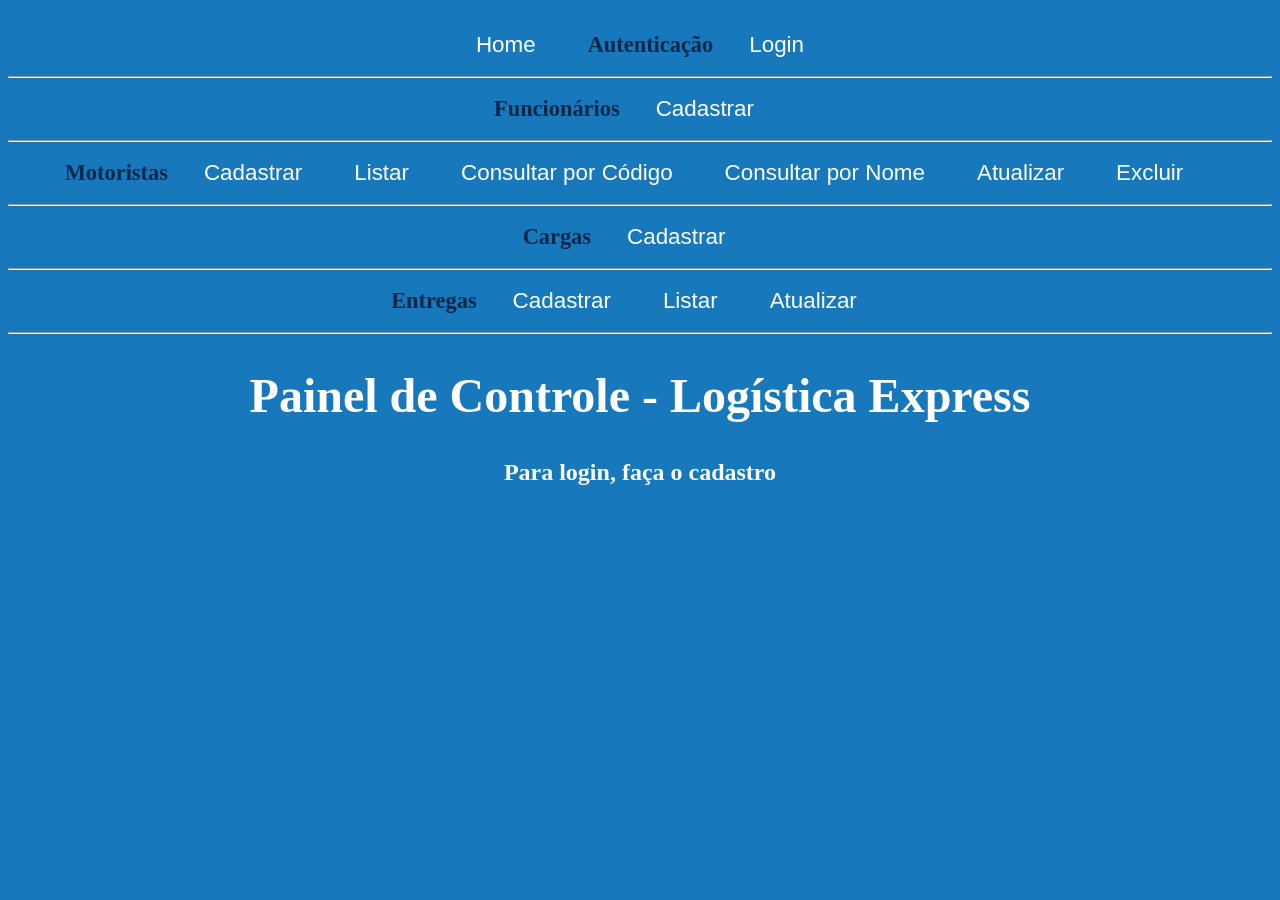
<file: frontend/index.html>
<!DOCTYPE html>
<html lang="pt-BR">
<head>
    <meta charset="UTF-8">
    <meta name="viewport" content="width=device-width, initial-scale=1.0">
    <link rel="stylesheet" href="./css/style.css">
    <link rel="stylesheet" href="./css/style_cad.css">
    <script src="./js/index.js" defer></script>
    <title>Sistema de Logística - Rastreamento de Encomendas</title>
</head>
<body>
    <header>
        <nav>
            <a href="./index.html">Home</a>&emsp;&emsp;

            <span class="titulo_menu">Autenticação</span>&emsp;
            <span id="verificar_log"></span>
            <br><br><hr><br>

            <span class="titulo_menu">Funcionários</span>&emsp;
            <a href="./html/funcionario_cadastrar.html">Cadastrar</a>&emsp;
            <br><br><hr><br>

            <span class="titulo_menu">Motoristas</span>&emsp;
            <a href="./html/motorista_cadastrar.html">Cadastrar</a>&emsp;
            <a href="./html/motorista_listar.html">Listar</a>&emsp;
            <a href="./html/motorista_consultar_codigo.html">Consultar por Código</a>&emsp;
            <a href="./html/motorista_consultar_nome.html">Consultar por Nome</a>&emsp;
            <a href="./html/motorista_atualizar.html">Atualizar</a>&emsp;
            <a href="./html/motorista_apagar.html">Excluir</a>&emsp;
            <br><br><hr><br>

            <span class="titulo_menu">Cargas</span>&emsp;
            <a href="./html/carga_cadastrar.html">Cadastrar</a>&emsp;
            <br><br><hr><br>

            <span class="titulo_menu">Entregas</span>&emsp;
            <a href="./html/entrega_cadastrar.html">Cadastrar</a>&emsp;
            <a href="./html/entrega_listar.html">Listar</a>&emsp;
            <a href="./html/entrega_atualizar.html">Atualizar</a>&emsp;
            <br><br><hr><br>
        </nav>
    </header>
    <main>
        <h1>Painel de Controle - Logística Express</h1>
        <br><br>
        <h2>Para login, faça o cadastro</h2><br>

    </main>
</body>
</html>
</file>
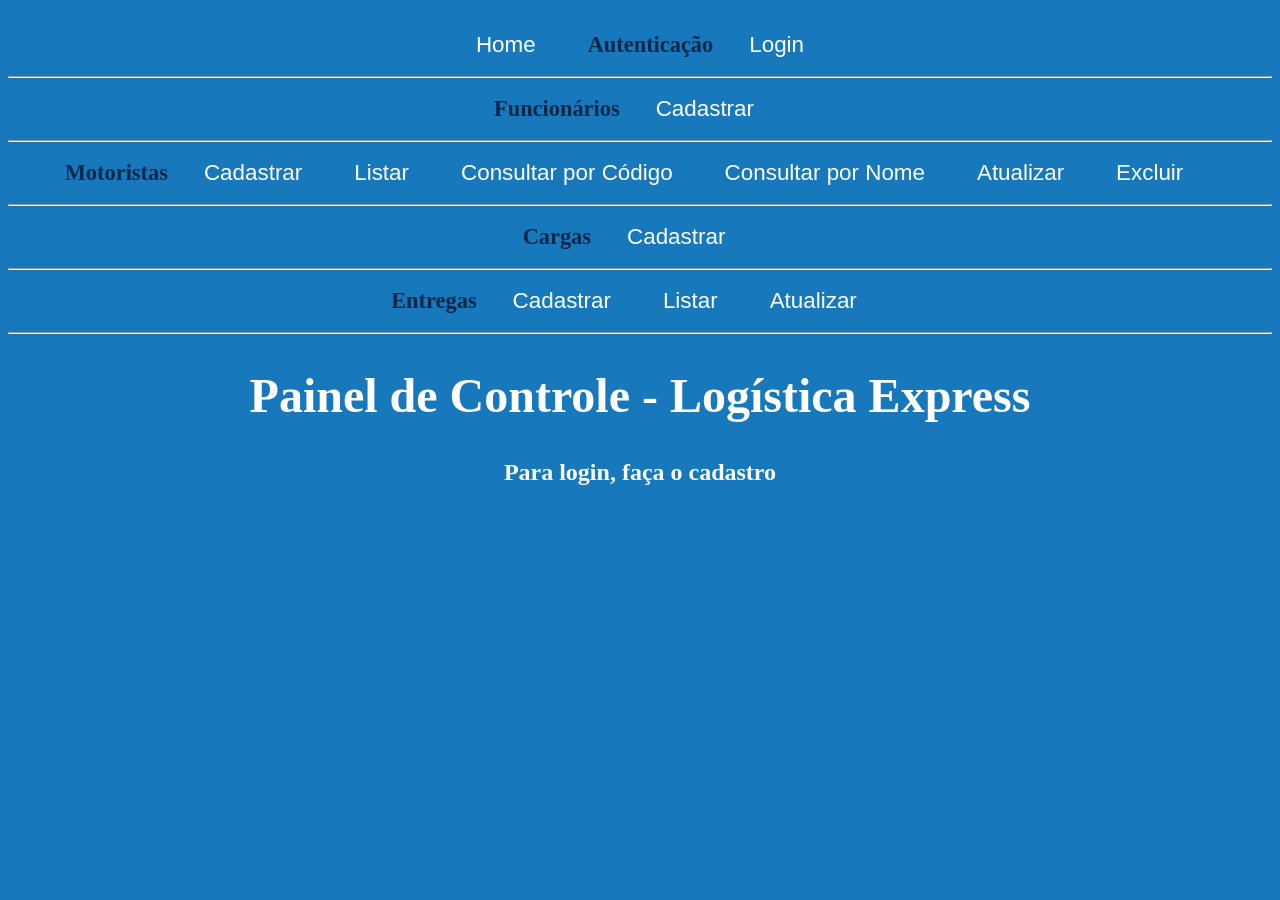
<file: frontend/html/carga_cadastrar.html>
<!DOCTYPE html>
<html lang="pt-BR">
<head>
    <meta charset="UTF-8">
    <meta name="viewport" content="width=device-width, initial-scale=1.0">
    <link rel="stylesheet" href="../css/style.css">
    <link rel="stylesheet" href="../css/style_cad.css">
    <script src="../js/carga_cadastrar.js" defer></script>
    <title>Cadastro de Carga</title>
</head>
<body>
    <header>
        <nav><a href="../index.html">Home</a></nav>
        <br><hr><br>
    </header>
    <main>
        <h1>Cadastrar Carga</h1>
        <form>
            <label for="descricao">Descrição</label><br>
            <input type="text" id="descricao" required><br><br>
            <label for="peso">Peso (kg)</label><br>
            <input type="number" id="peso" step="any" required><br><br>
            <label for="volume">Volume (m³)</label><br>
            <input type="number" id="volume" step="any" required><br><br>
            <label for="codRastreio">Código de Rastreio (numérico)</label><br>
            <input type="number" id="codRastreio" required><br><br>
            <label for="idMotorista">Código do Motorista</label><br>
            <input type="number" id="idMotorista" required><br><br>
            <button id="btn_cadastrar">Cadastrar</button>
        </form>
        <div id="resposta" class="resposta"></div>
    </main>
</body>
</html>
</file>
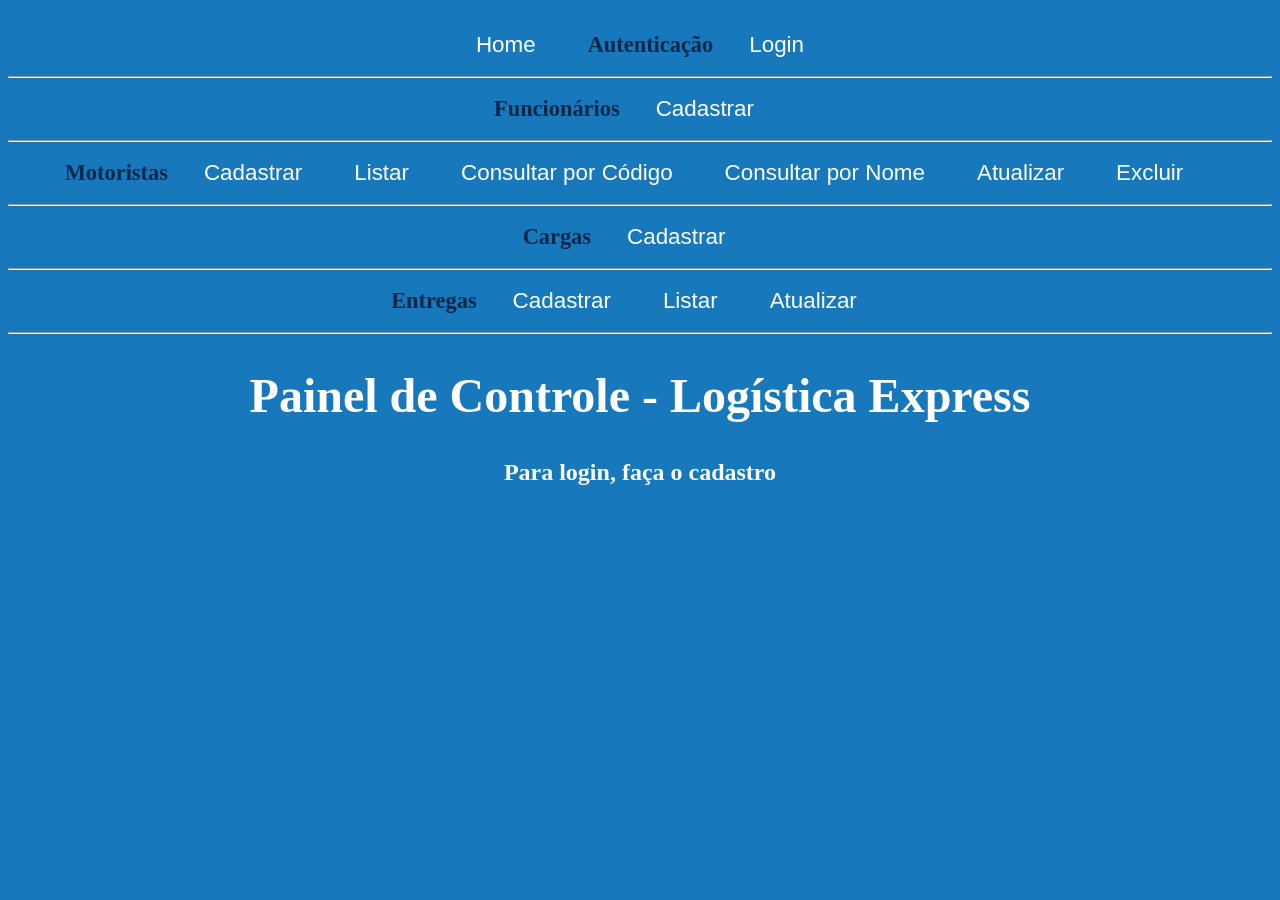
<file: frontend/html/entrega_atualizar.html>
<!DOCTYPE html>
<html lang="pt-BR">
<head>
    <meta charset="UTF-8">
    <meta name="viewport" content="width=device-width, initial-scale=1.0">
    <link rel="stylesheet" href="../css/style.css">
    <link rel="stylesheet" href="../css/style_cad.css">
    <script src="../js/entrega_atualizar.js" defer></script>
    <title>Atualizar Entrega</title>
</head>
<body>
    <header>
        <nav><a href="../index.html">Home</a></nav>
        <br><hr><br>
    </header>
    <main>
        <h1>Atualizar Entrega</h1>
        <form>
            <label for="id">Código da Entrega</label><br>
            <input type="number" id="id" required><br><br>
            <label for="cidade">Cidade Destino</label><br>
            <input type="text" id="cidade"><br><br>
            <label for="status">Status</label><br>
            <select id="status">
                <option value="">Não alterar</option>
                <option value="TRANSITO">TRANSITO</option>
                <option value="ENTREGUE">ENTREGUE</option>
            </select><br><br>
            <label for="data">Data</label><br>
            <input type="date" id="data"><br><br>
            <label for="hora">Hora</label><br>
            <input type="time" id="hora"><br><br>
            <label for="idCarga">Código da Carga</label><br>
            <input type="number" id="idCarga"><br><br>
            <button id="btn_atualizar">Atualizar</button>
        </form>
        <div id="resposta" class="resposta"></div>
    </main>
</body>
</html>
</file>
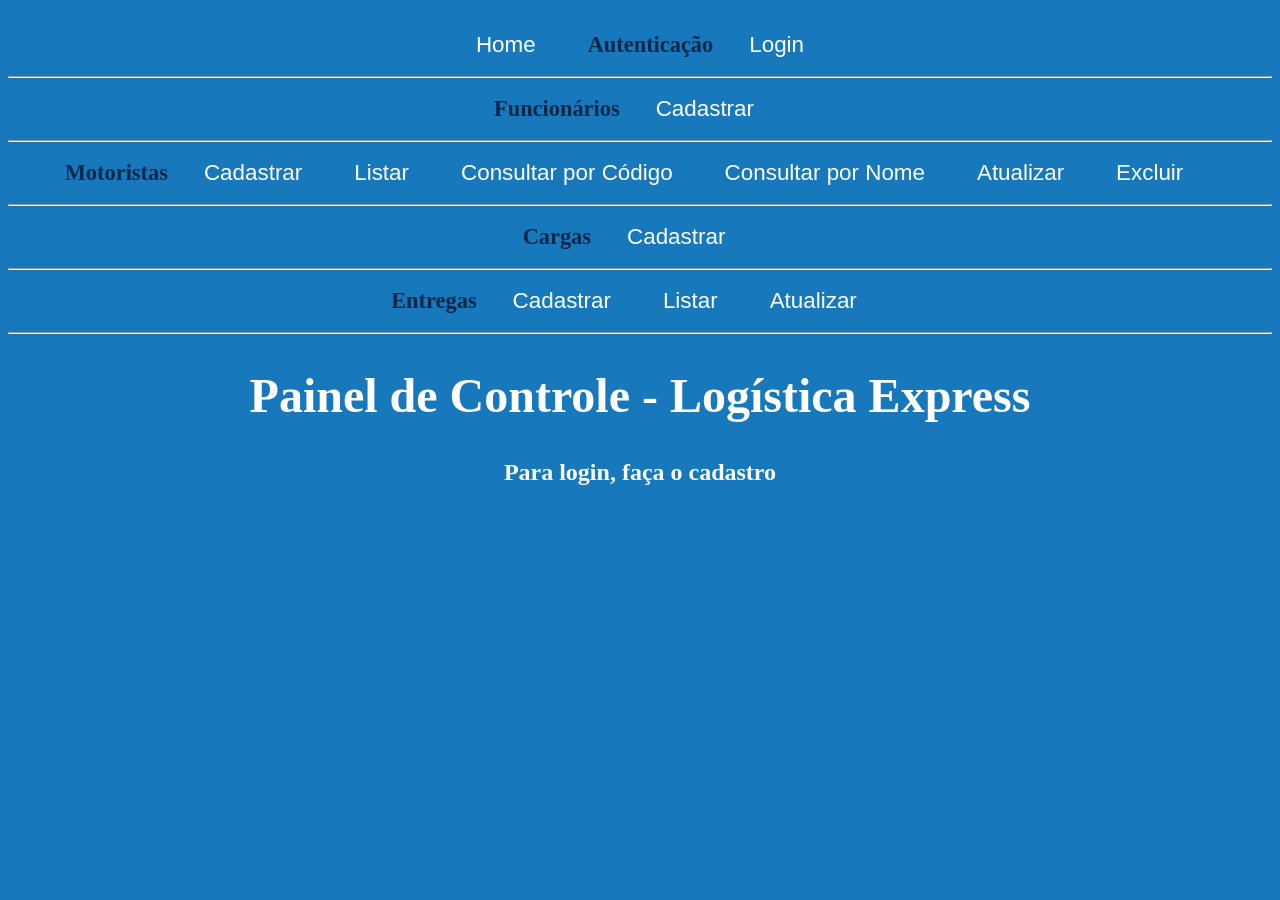
<file: frontend/html/entrega_cadastrar.html>
<!DOCTYPE html>
<html lang="pt-BR">
<head>
    <meta charset="UTF-8">
    <meta name="viewport" content="width=device-width, initial-scale=1.0">
    <link rel="stylesheet" href="../css/style.css">
    <link rel="stylesheet" href="../css/style_cad.css">
    <script src="../js/entrega_cadastrar.js" defer></script>
    <title>Cadastro de Entrega</title>
</head>
<body>
    <header>
        <nav><a href="../index.html">Home</a></nav>
        <br><hr><br>
    </header>
    <main>
        <h1>Cadastrar Entrega</h1>
        <form>
            <label for="cidade">Cidade Destino</label><br>
            <input type="text" id="cidade" required><br><br>
            <label for="status">Status</label><br>
            <select id="status" required>
                <option value="TRANSITO">TRANSITO</option>
                <option value="ENTREGUE">ENTREGUE</option>
            </select><br><br>
            <label for="data">Data</label><br>
            <input type="date" id="data" required><br><br>
            <label for="hora">Horário</label><br>
            <input type="time" id="hora" required><br><br>
            <label for="idCarga">Código da Carga</label><br>
            <input type="number" id="idCarga" required><br><br>
            <button id="btn_cadastrar">Cadastrar</button>
        </form>
        <div id="resposta" class="resposta"></div>
    </main>
</body>
</html>
</file>
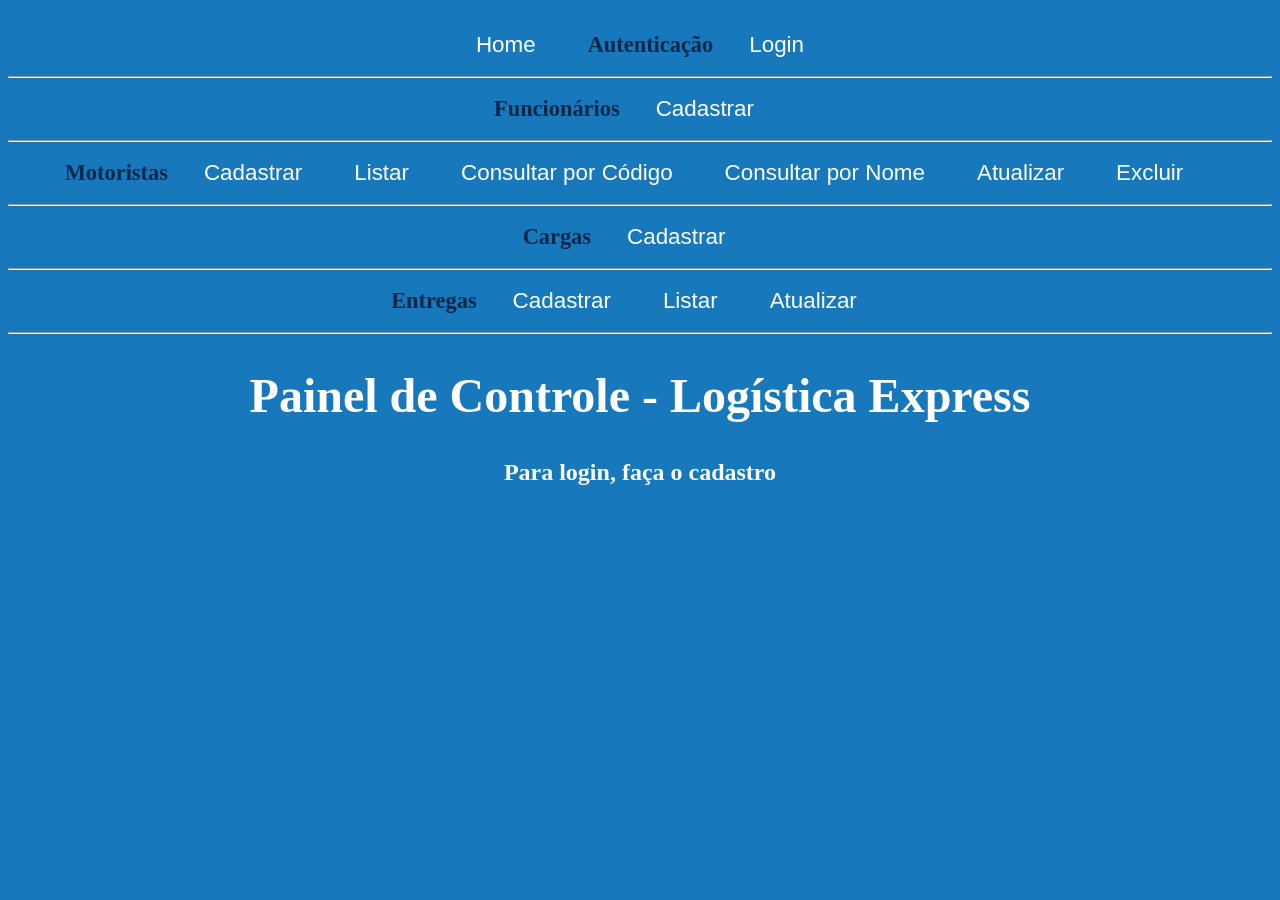
<file: frontend/html/entrega_listar.html>
<!DOCTYPE html>
<html lang="pt-BR">
<head>
    <meta charset="UTF-8">
    <meta name="viewport" content="width=device-width, initial-scale=1.0">
    <link rel="stylesheet" href="../css/style.css">
    <link rel="stylesheet" href="../css/style_cad.css">
    <script src="../js/entrega_listar.js" defer></script>
    <title>Listar Entregas</title>
</head>
<body>
    <header>
        <nav><a href="../index.html">Home</a></nav>
        <br><hr><br>
    </header>
    <main>
        <h1>Lista de Entregas</h1>
        <form>
            <button id="btn_listar">Listar</button>
        </form>
        <br>
        <div id="resposta" class="resposta"></div>
    </main>
</body>
</html>
</file>
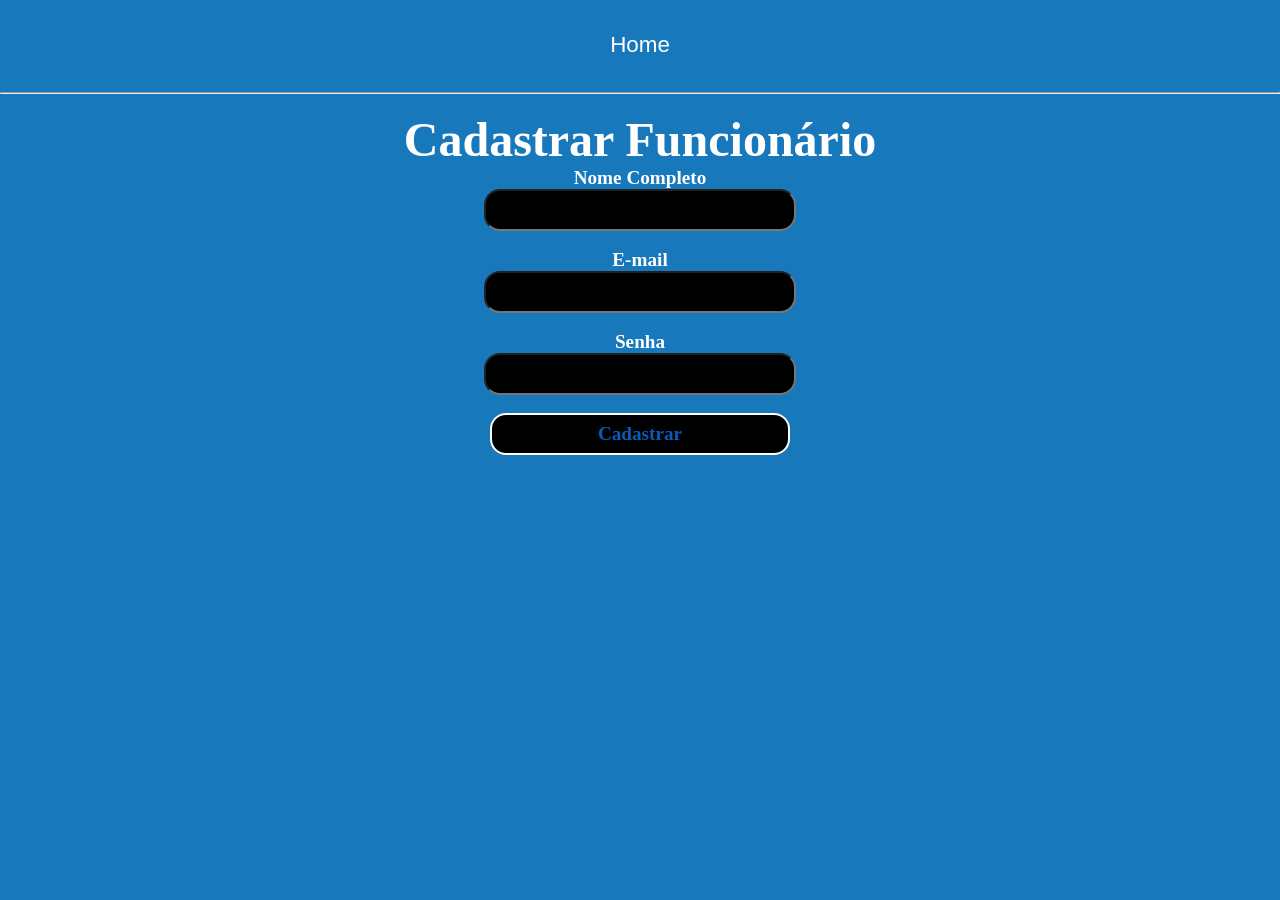
<file: frontend/html/funcionario_cadastrar.html>
<!DOCTYPE html>
<html lang="pt-BR">
<head>
    <meta charset="UTF-8">
    <meta name="viewport" content="width=device-width, initial-scale=1.0">
    <link rel="stylesheet" href="../css/style.css">
    <link rel="stylesheet" href="../css/style_cad.css">
    <script src="../js/funcionario_cadastrar.js" defer></script>
    <title>Cadastro de Funcionário</title>
</head>
<body>
    <header>
        <nav><a href="../index.html">Home</a></nav>
        <br><hr><br>
    </header>
    <main>
        <h1>Cadastrar Funcionário</h1>
        <form>
            <label for="nome">Nome Completo</label><br>
            <input type="text" id="nome" required><br><br>
            <label for="email">E-mail</label><br>
            <input type="email" id="email" required><br><br>
            <label for="senha">Senha</label><br>
            <input type="password" id="senha" required><br><br>
            <button id="btn_cadastrar">Cadastrar</button>
        </form>
        <div id="resposta" class="resposta"></div>
    </main>
</body>
</html>
</file>
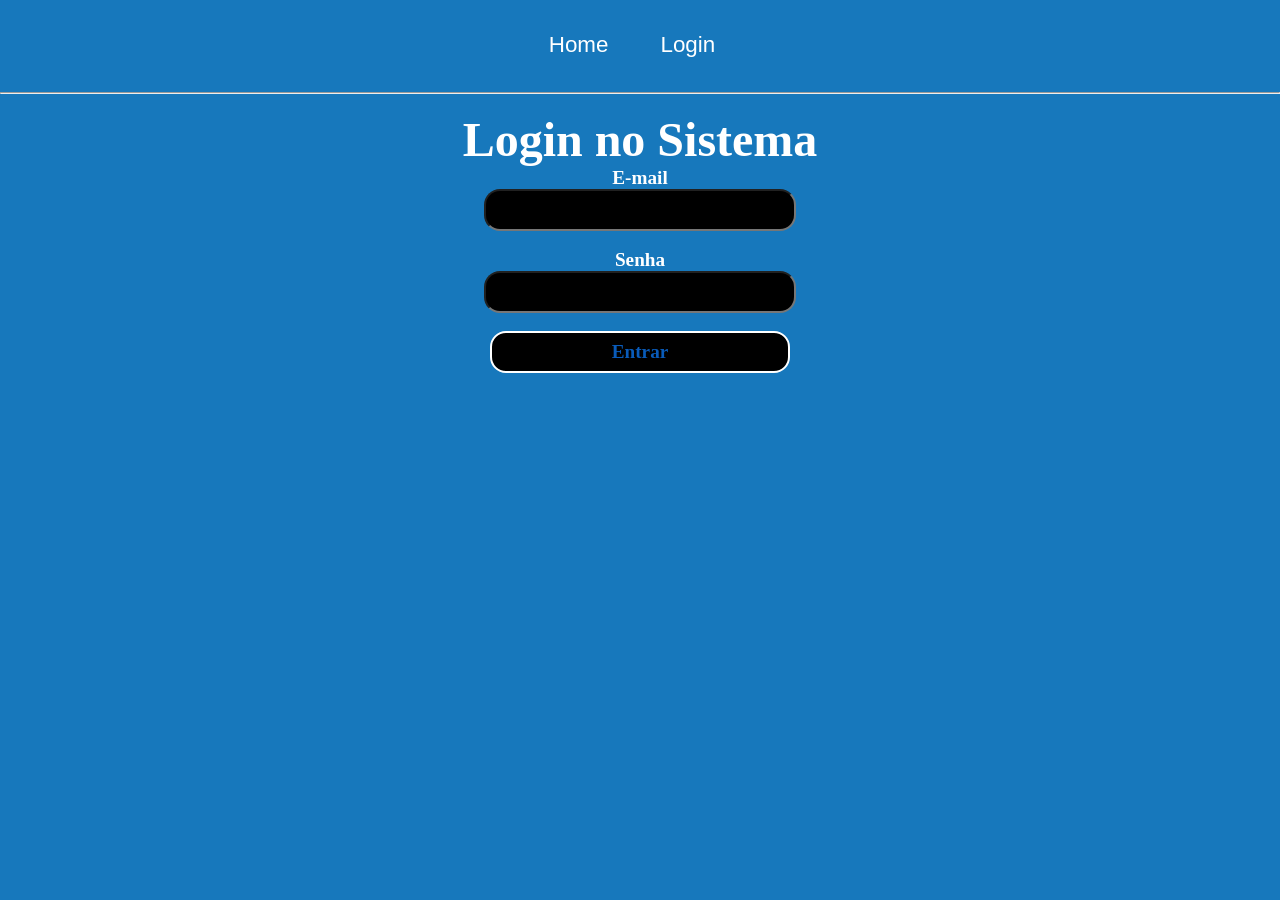
<file: frontend/html/login.html>
<!DOCTYPE html>
<html lang="pt-BR">
<head>
    <meta charset="UTF-8">
    <meta name="viewport" content="width=device-width, initial-scale=1.0">
    <link rel="stylesheet" href="../css/style.css">
    <link rel="stylesheet" href="../css/style_cad.css">
    <script src="../js/login.js" defer></script>
    <title>Login - Funcionário</title>
</head>
<body>
    <header>
        <nav>
            <a href="../index.html">Home</a>&emsp;
            <a href="./login.html">Login</a>&emsp;
        </nav>
        <br><hr><br>
    </header>
    <main>
        <h1>Login no Sistema</h1>
        <form>
            <label for="email">E-mail</label><br>
            <input type="email" id="email" required><br><br>

            <label for="senha">Senha</label><br>
            <input type="password" id="senha" required><br><br>

            <button id="btn_login">Entrar</button>
        </form>
        <div id="resposta" class="resposta"></div>
    </main>
</body>
</html>
</file>
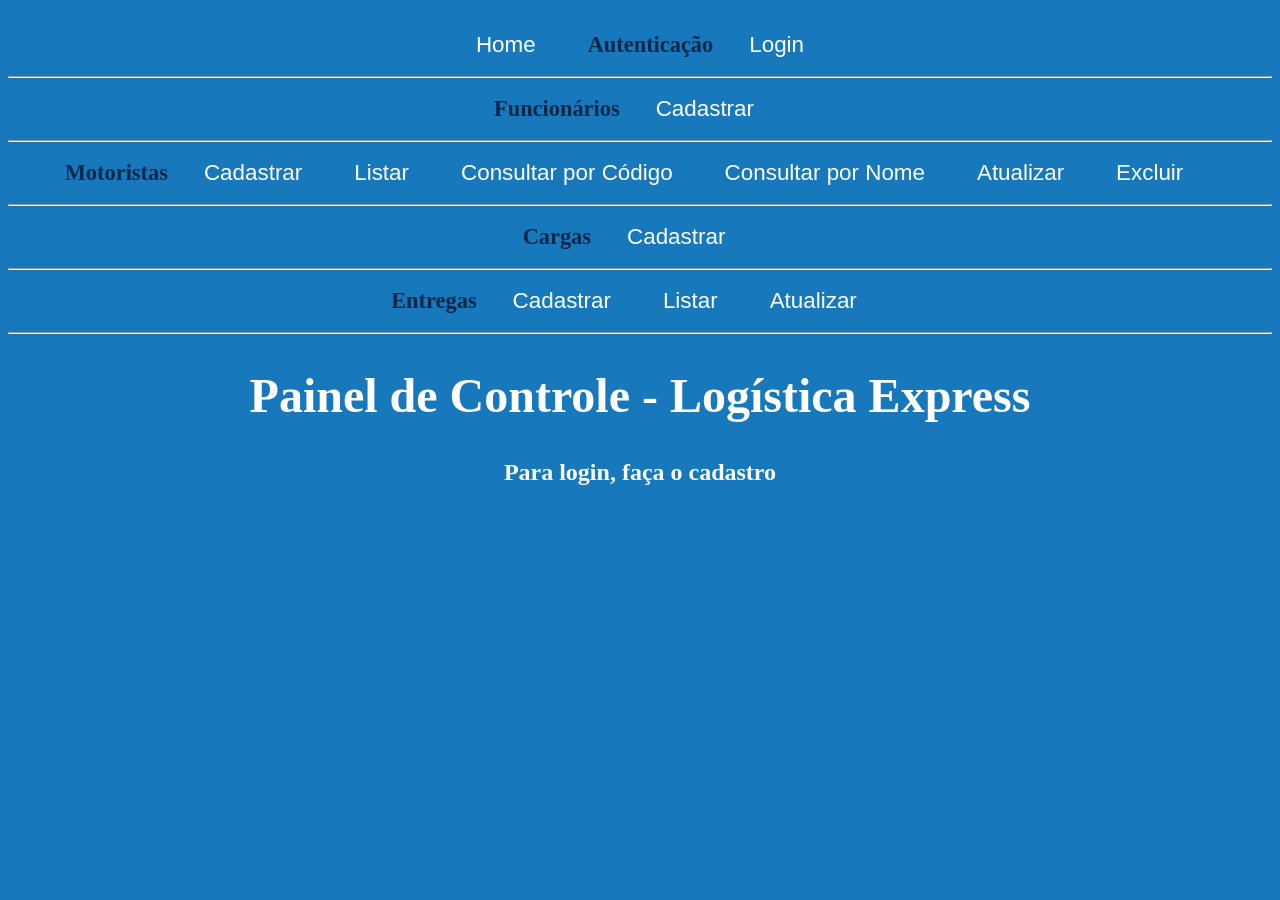
<file: frontend/html/motorista_apagar.html>
<!DOCTYPE html>
<html lang="pt-BR">
<head>
    <meta charset="UTF-8">
    <meta name="viewport" content="width=device-width, initial-scale=1.0">
    <link rel="stylesheet" href="../css/style.css">
    <link rel="stylesheet" href="../css/style_cad.css">
    <script src="../js/motorista_apagar.js" defer></script>
    <title>Excluir Motorista</title>
</head>
<body>
    <header>
        <nav><a href="../index.html">Home</a></nav>
        <br><hr><br>
    </header>
    <main>
        <h1>Excluir Motorista</h1>
        <form>
            <label for="id">Código do Motorista</label><br>
            <input type="number" id="id" required><br><br>
            <button id="btn_apagar">Excluir</button>
        </form>
        <div id="resposta" class="resposta"></div>
    </main>
</body>
</html>
</file>
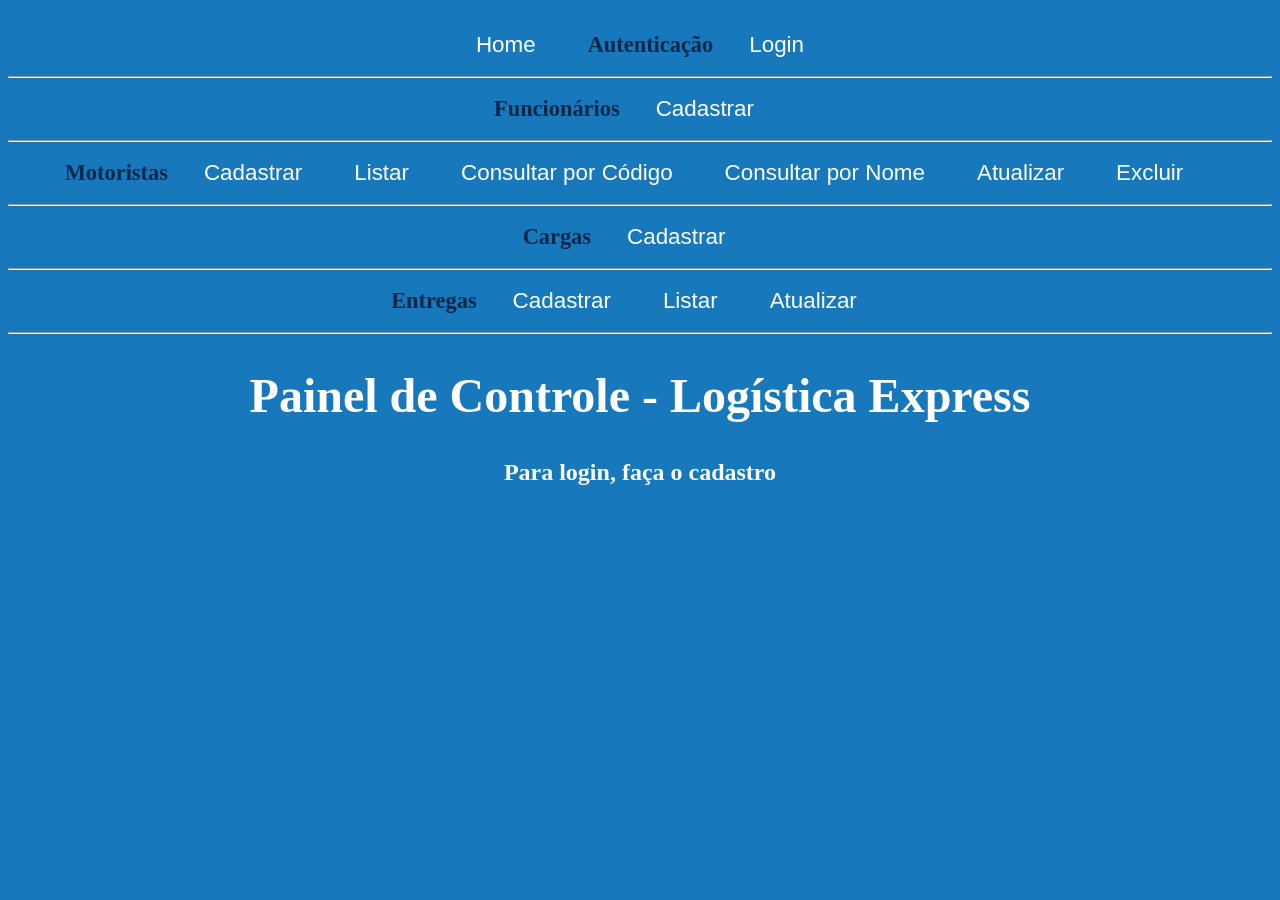
<file: frontend/html/motorista_atualizar.html>
<!DOCTYPE html>
<html lang="pt-BR">
<head>
    <meta charset="UTF-8">
    <meta name="viewport" content="width=device-width, initial-scale=1.0">
    <link rel="stylesheet" href="../css/style.css">
    <link rel="stylesheet" href="../css/style_cad.css">
    <script src="../js/motorista_atualizar.js" defer></script>
    <title>Atualizar Motorista</title>
</head>
<body>
    <header>
        <nav><a href="../index.html">Home</a></nav>
        <br><hr><br>
    </header>
    <main>
        <h1>Atualizar Motorista</h1>
        <form>
            <label for="id">Código do Motorista</label><br>
            <input type="number" id="id" required><br><br>
            <label for="nome">Nome</label><br>
            <input type="text" id="nome"><br><br>
            <label for="cnh">CNH</label><br>
            <input type="text" id="cnh"><br><br>
            <label for="cpf">CPF (11 dígitos)</label><br>
            <input type="text" id="cpf" maxlength="11"><br><br>
            <label for="telefone">Telefone</label><br>
            <input type="text" id="telefone"><br><br>
            <button id="btn_atualizar">Atualizar</button>
        </form>
        <div id="resposta" class="resposta"></div>
    </main>
</body>
</html>
</file>
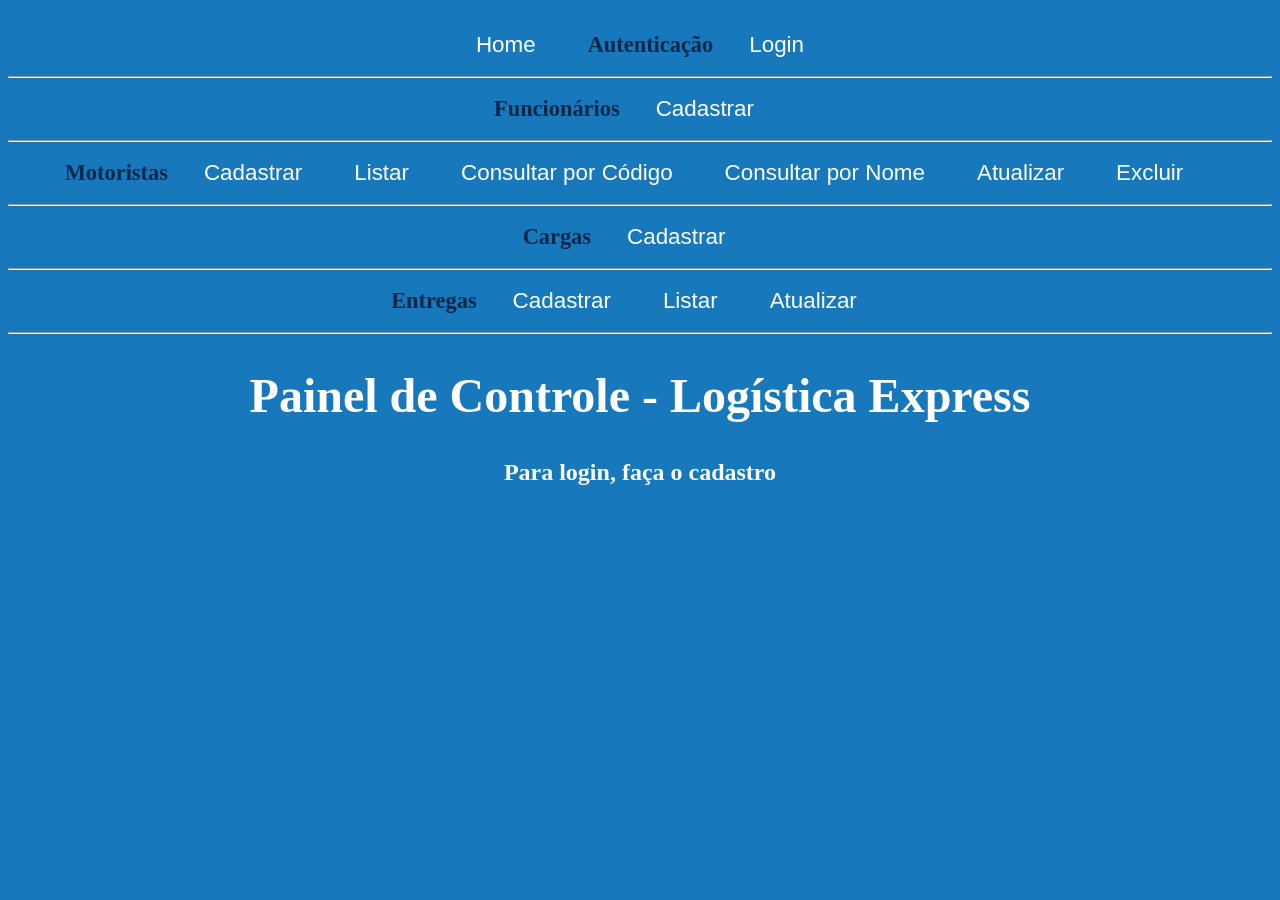
<file: frontend/html/motorista_cadastrar.html>
<!DOCTYPE html>
<html lang="pt-BR">
<head>
    <meta charset="UTF-8">
    <meta name="viewport" content="width=device-width, initial-scale=1.0">
    <link rel="stylesheet" href="../css/style.css">
    <link rel="stylesheet" href="../css/style_cad.css">
    <script src="../js/motorista_cadastrar.js" defer></script>
    <title>Cadastro de Motorista</title>
</head>
<body>
    <header>
        <nav><a href="../index.html">Home</a></nav>
        <br><hr><br>
    </header>
    <main>
        <h1>Cadastrar Motorista</h1>
        <form>
            <label for="nome">Nome Completo</label><br>
            <input type="text" id="nome" required><br><br>
            <label for="cnh">CNH</label><br>
            <input type="text" id="cnh" required><br><br>
            <label for="cpf">CPF (apenas 11 números)</label><br>
            <input type="text" id="cpf" maxlength="11" required><br><br>
            <label for="telefone">Telefone</label><br>
            <input type="text" id="telefone" required><br><br>
            <button id="btn_cadastrar">Cadastrar</button>
        </form>
        <div id="resposta" class="resposta"></div>
    </main>
</body>
</html>
</file>
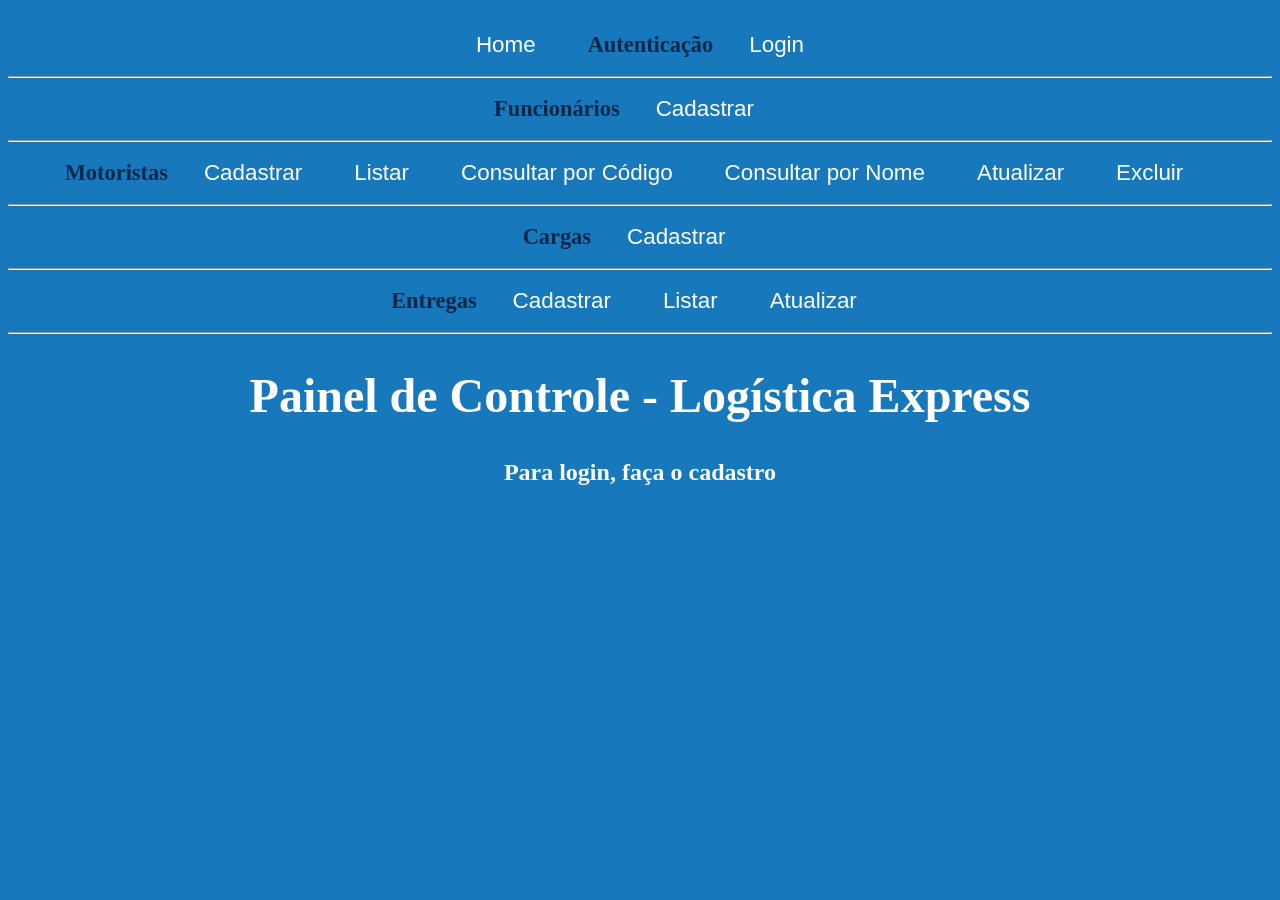
<file: frontend/html/motorista_consultar_codigo.html>
<!DOCTYPE html>
<html lang="pt-BR">
<head>
    <meta charset="UTF-8">
    <meta name="viewport" content="width=device-width, initial-scale=1.0">
    <link rel="stylesheet" href="../css/style.css">
    <link rel="stylesheet" href="../css/style_cad.css">
    <script src="../js/motorista_consultar_codigo.js" defer></script>
    <title>Consultar Motorista por Código</title>
</head>
<body>
    <header>
        <nav><a href="../index.html">Home</a></nav>
        <br><hr><br>
    </header>
    <main>
        <h1>Consultar Motorista por Código (ID)</h1>
        <br>
        <form>
            <label for="id">Código do Motorista</label><br>
            <input type="number" id="id" required><br><br>
            <button type="button" id="btn_consultar">Consultar</button>
        </form>
        <div id="resposta" class="resposta"></div>
    </main>
</body>
</html>
</file>
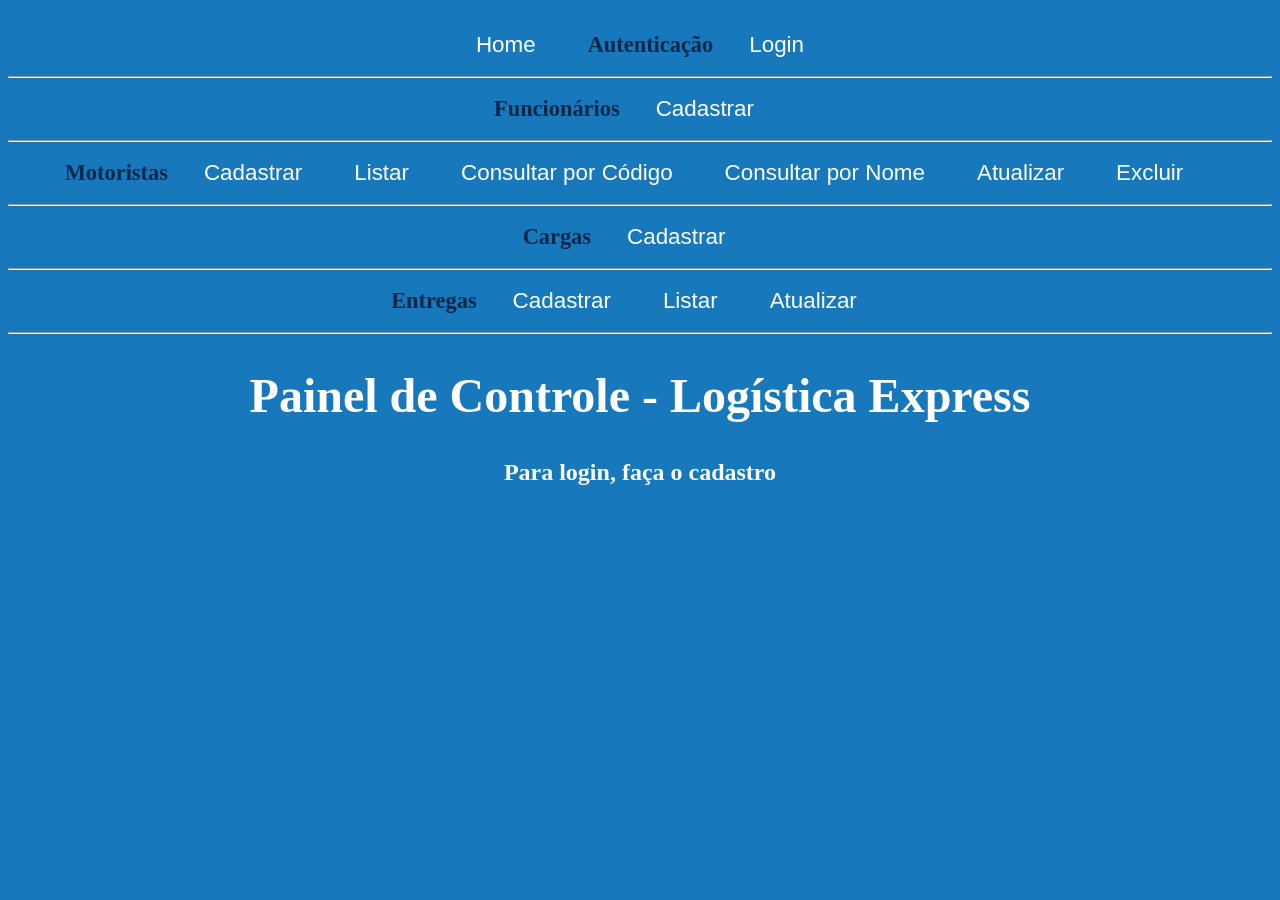
<file: frontend/html/motorista_consultar_nome.html>
<!DOCTYPE html>
<html lang="pt-BR">
<head>
    <meta charset="UTF-8">
    <meta name="viewport" content="width=device-width, initial-scale=1.0">
    <link rel="stylesheet" href="../css/style.css">
    <link rel="stylesheet" href="../css/style_cad.css">
    <script src="../js/motorista_consultar_nome.js" defer></script>
    <title>Consultar Motorista por Nome</title>
</head>
<body>
    <header>
        <nav><a href="../index.html">Home</a></nav>
        <br><hr><br>
    </header>
    <main>
        <h1>Consultar Motorista por Nome</h1>
        <br>
        <form>
            <label for="nome">Nome do Motorista</label><br>
            <input type="text" id="nome" required><br><br>
            <button type="button" id="btn_consultar">Consultar</button>
        </form>
        <div id="resposta" class="resposta"></div>
    </main>
</body>
</html>
</file>
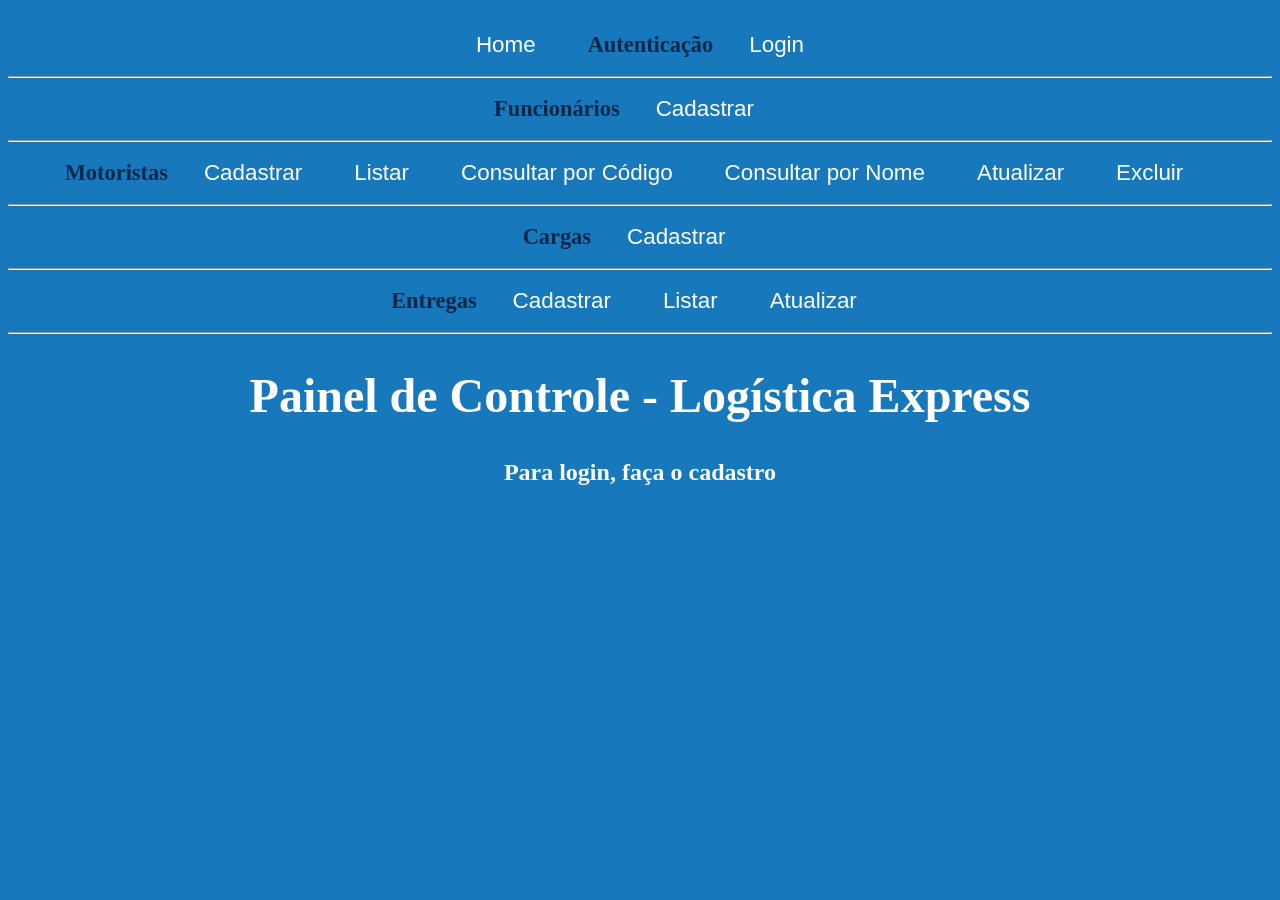
<file: frontend/html/motorista_listar.html>
<!DOCTYPE html>
<html lang="pt-BR">
<head>
    <meta charset="UTF-8">
    <meta name="viewport" content="width=device-width, initial-scale=1.0">
    <link rel="stylesheet" href="../css/style.css">
    <link rel="stylesheet" href="../css/style_cad.css">
    <script src="../js/motorista_listar.js" defer></script>
    <title>Lista de Motoristas</title>
</head>
<body>
    <header>
        <nav><a href="../index.html">Home</a></nav>
        <br><hr><br>
    </header>
    <main>
        <h1>Motoristas Cadastrados</h1>
        <br>
        <button id="btn_listar">Listar Motoristas</button>
        <br><br>
        <div id="resposta" class="resposta"></div>
    </main>
</body>
</html>
</file>
<file: frontend/css/style.css>
*{
    margin: 0;
    padding: 0;
}

body{
    background-color: #1778bc;
    margin-top: 16px;
}

nav{
    padding: 16px 8px;
    text-align: center;
}

nav a{
    text-decoration: none;
    font-size: 1.4rem;
    font-family: 'Segoe UI', sans-serif;
    color: white;
    padding: 8px 16px;
}

a:hover{
    background-color: rgba(255, 255, 255, 0.3);
    border-radius: 16px;
    transition: ease 0.7s;
}

main, footer{
    text-align: center;
    color: white;
}

h1{
    font-size: 3rem;
}

h2{
    font-size: 1.5rem;
}

.titulo_menu{
    color: rgb(1, 39, 75); 
    font-family: 'Segoe UI';
    font-size: 1.4rem; 
    font-weight: bold;
}
</file>
<file: frontend/css/style_cad.css>
input, button, select{
    background-color: black;
    border-radius: 16px;
    text-align: center;
    padding: 8px 4px;
    color: white;
    font-family: 'Segoe UI';
    font-weight: bold;
    width: 300px;
    font-size: 1.20rem;
    font-weight: bold;
}

label{
    font-size: 1.20rem;
    font-weight: bold;
}

button{ 
    cursor: pointer;
    background-color: black;
    color: #095bb9;
    border: 2px solid white;
    transition: 0.3s;
}

.resposta, .resposta_nome{
    font-size: 1.20rem;
    color: white;
    font-weight: bold;
}

table {
    margin: 20px auto;
    border-collapse: collapse;
    font-family: 'Segoe UI';
}

th{
    font-weight: bold;
    background-color: rgba(0, 0, 0, 0.3);
}

th, td, th {
    border: 2px solid white;
    padding: 10px;
    text-align: center;
    color: white;
}
</file>
